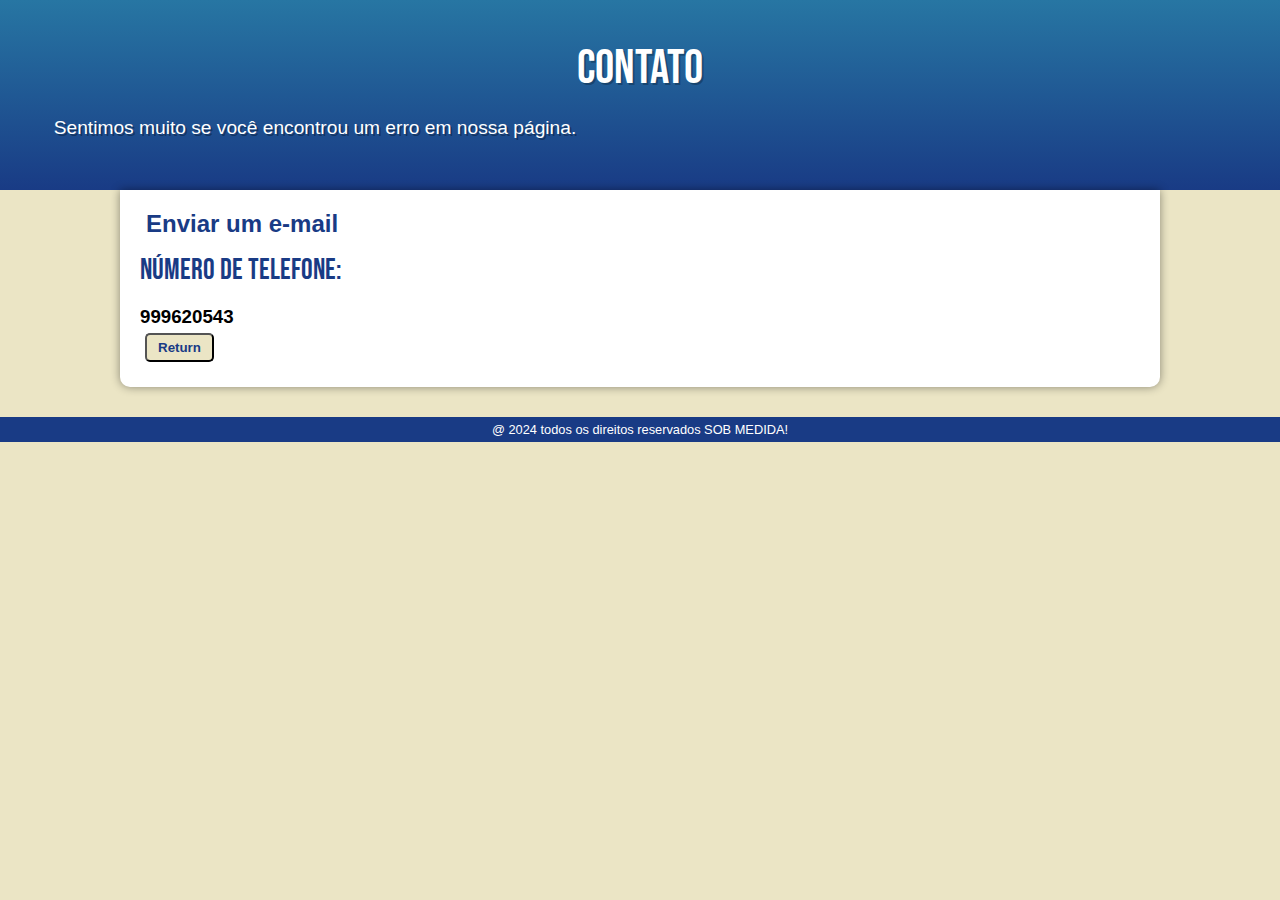
<file: contato.html>
<!DOCTYPE html>
<html lang="pt-br">
<head>
    <meta charset="UTF-8">
    <meta name="viewport" content="width=device-width, initial-scale=1.0">
    <title>Contato</title>
    <link rel="stylesheet" href="estilos/estilo da página de contato.css">
    <link rel="shortcut icon" href="imagens/Sob medida logo.png" type="image/x-icon">
</head>
<body>
    <header>
        <h1>Contato</h1>
        <p>Sentimos muito se você encontrou um erro em nossa página.</p>
    </header>
    <main>
        <h2><a href="https://mail.google.com/mail/u/0/?pli=1#inbox?compose=
            jrjtXGjnSSnFXqqZlmHrFchcfMLkgCmVBpPgdsXHGQKCRzxfjLnClFRKVHTHhjRRrZNxbQjq" target="_blank">Enviar um e-mail</a></p>
        <h1>Número de telefone:</h1>
            <br>
            <h3>999620543</h3>
            <div>
                <button><a href="index.html">Return</a></button>
            </div>
    </main>
    <footer>
        <p>@ 2024 todos os direitos reservados SOB MEDIDA!</p>
    </footer>
</body>
</html>
</file>
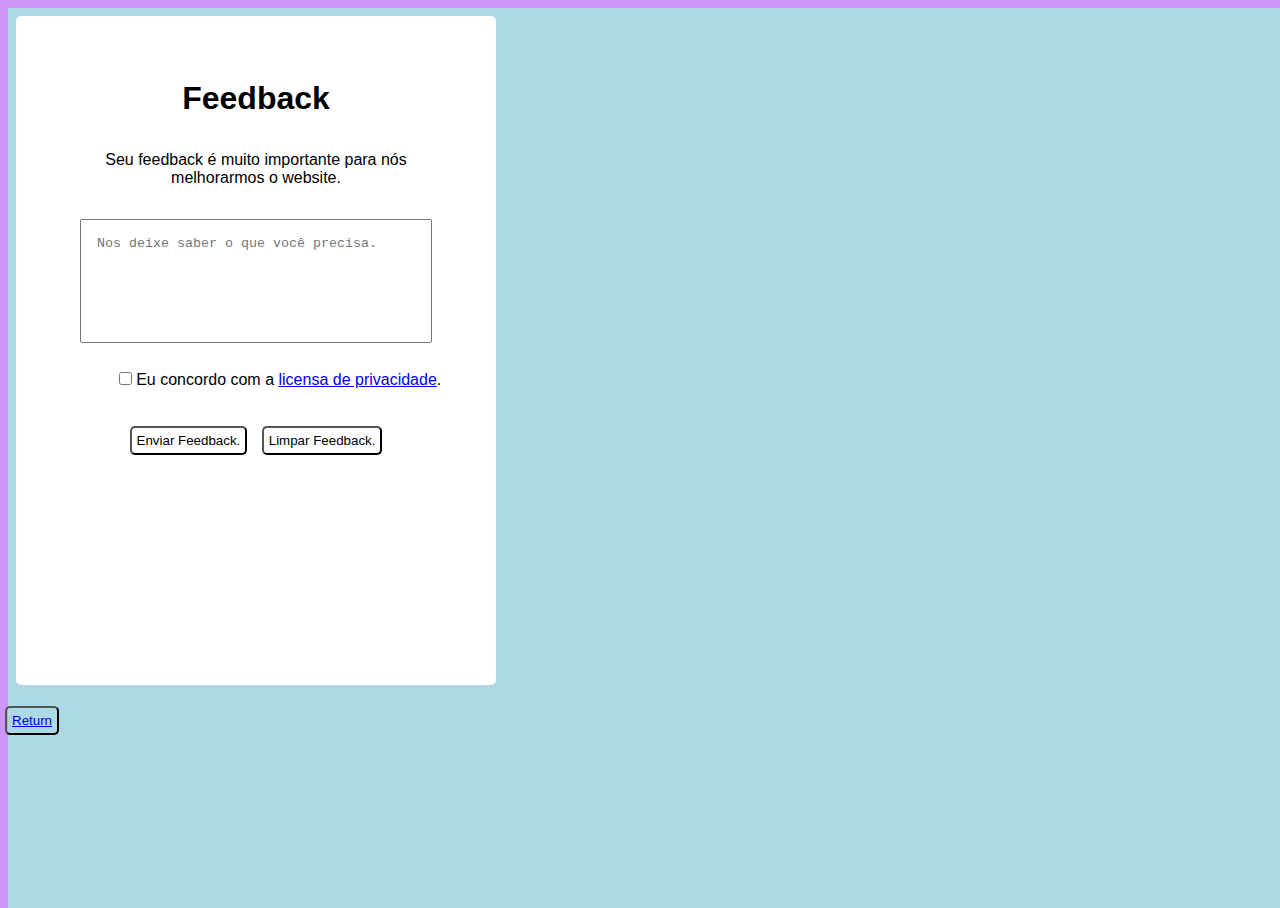
<file: feedback.html>
<!DOCTYPE html>
<html lang="en">
<head>
    <meta charset="UTF-8">
    <meta name="viewport" content="width=device-width, initial-scale=1.0">
    <title>Feedback</title>
    <link rel="stylesheet" href="estilos/estilo da página de feedback.css">
    <link rel="shortcut icon" href="imagens/Sob medida logo.png" type="image/x-icon">
</head>
<body>
     <div class="container">
      <h1>Feedback</h1>
      <br>
      <p>Seu feedback é muito importante para nós melhorarmos o website.</p>
     
    <form>
      <textarea name="Feedback" id="Feedback" cols="30" rows="6" 
      placeholder="Nos deixe saber o que você precisa." required></textarea>
      <div class="item-de-formulário">
        <input type="checkbox" name="Privacidade" id="Privacidade">
        <label for="Privacidade">Eu concordo com a <a href="LICENSE" target="_blank">licensa de privacidade</a>.</label>
      </div>
      <button type="submit" class="Botão-de-enviar">Enviar Feedback.</button>
      <button type="reset" class="Botão-de-limpar">Limpar Feedback.</button>
    </form>    
    </div>
    <div>
      <button><a href="index.html">Return</a></button>
    </div>
</body>
</html>
</file>
<file: estilos/estilo da página de contato.css>
@charset "UTF-8";
@import url('https://fonts.googleapis.com/css2?family=Bebas+Neue&display=swap');


:root {
    --cor0: #ebe5c5;
    --cor1: #6140A3;
    --cor2: #693485;
    --cor3: #2776A3;
    --cor4: #2F6EF9;
    --cor5: #193B85;

    --fonte-padrao: Arial, Verdana, Helvetica, sans-serif;
    --fonte-destaque: 'Bebas Neue', cursive;
}

* {
    margin: 0px;
    padding: 0px;
}

button{
    border-radius: 5px;
    padding: 5px;
    margin: 5px;
    color:black;
    background-color: var(--cor0);
}

body {
    background-color: var(--cor0);
    font-family: var(--fonte-padrao);
}

header {
    background-image: linear-gradient(to bottom, var(--cor3), var(--cor5));
    min-height: 150px;
    text-align: center;
    padding-top: 40px;
}

header > h1 {
    color: white;
    font-family: var(--fonte-destaque);
    font-size: 3em;
    font-weight: normal;
    margin-bottom: 20px;
    text-shadow: 2px 2px 0px rgba(0, 0, 0, 0.267);
}

header > p {
    font-family: var(--fonte-padrao);
    font-size: 1.2em;
    color: white;
    max-width: 600px;
    padding-right: 10px;
    padding-left: 10px;
    margin: 5px;
    margin-bottom: 30px;
    text-shadow: 2px 2px 0px rgba(0, 0, 0, 0.315);
}

nav {
    background-color: lightcyan;
    padding: 10px;
    box-shadow: 0px 7px 7px rgba(0, 0, 0, 0.192);
    text-align: center;

}


main {
    min-width: 300px;
    max-width: 1000px;
    margin: auto;
    margin-bottom: 30px;
    padding: 20px;
    background-color: white;
    box-shadow: 0px 0px 10px rgba(0, 0, 0, 0.418);
    border-bottom-left-radius: 10px;
    border-bottom-right-radius: 10px;
}

main h1 {
    color: var(--cor5);
    font-family: var(--fonte-destaque);
    font-weight: normal;
    font-size: 1.8em;
}

main p {
    margin: 15px 0px;
    text-align: justify;
    text-indent: 30px;
    font-size: 1em;
    line-height: 2em;
}

main a {
    text-decoration: none;
    font-weight: bold;
    color: var(--cor5);
    padding: 2px 6px;
    border-radius: 5px;
}

main a:hover {
    text-decoration: underline;
    color: var(--cor3);
}

aside {
    background-color: var(--cor1);
    padding: 10px;
    border-radius: 10px;
    box-shadow: 3px 3px 8px rgba(0, 0, 0, 0.281);
}
footer {
    background-color: var(--cor5);
    color: white;
    text-align: center;
    font-size: 0.8em;
    padding: 5px;
}
</file>
<file: estilos/estilo da página de feedback.css>
@charset "UTF-8";
*{
  padding: 0;
  margin: 0;
  box-sizing: border-box;
}

button{
  border-radius: 5px;
  padding: 5px;
  margin: 5px;
  color:black;
  background-color: var(--cor0);
}

body{
  background-color: #ce96f9;
  min-height: 100vh;
  font-family: 'Segoe UI', Tahoma, Geneva, Verdana, sans-serif;
  display: grid;
}
.container{
  background-color: #fff;
  max-width: 480px;
  padding: 4rem;
  margin: 1rem;
  text-align: center;
  border-radius: 5px;
}
.container::before{
  content: "";
  width: 100%;
  height: 100%;
  background-color: lightblue;
  position: absolute;
  top: 8px;
  right: -8px;
  z-index: -1;
}
.container h1{
  margin-bottom: 1rem;
}
.container p{
  margin-bottom: 2rem;  
}
form textarea{
  width: 100%;
  padding: 1rem;
  margin-bottom: 1.5rem;
  resize: none;
}
form  .item-de-formulário{
  accent-color: lightblue;
  height: 50px;
  width: 400px;
}
button.Botão-de-enviar{
  padding: 5px;
  margin: 5px;
}
.Botão-de-limpar{
  padding: 5px;
  margin: 5px;  
}
</file>
